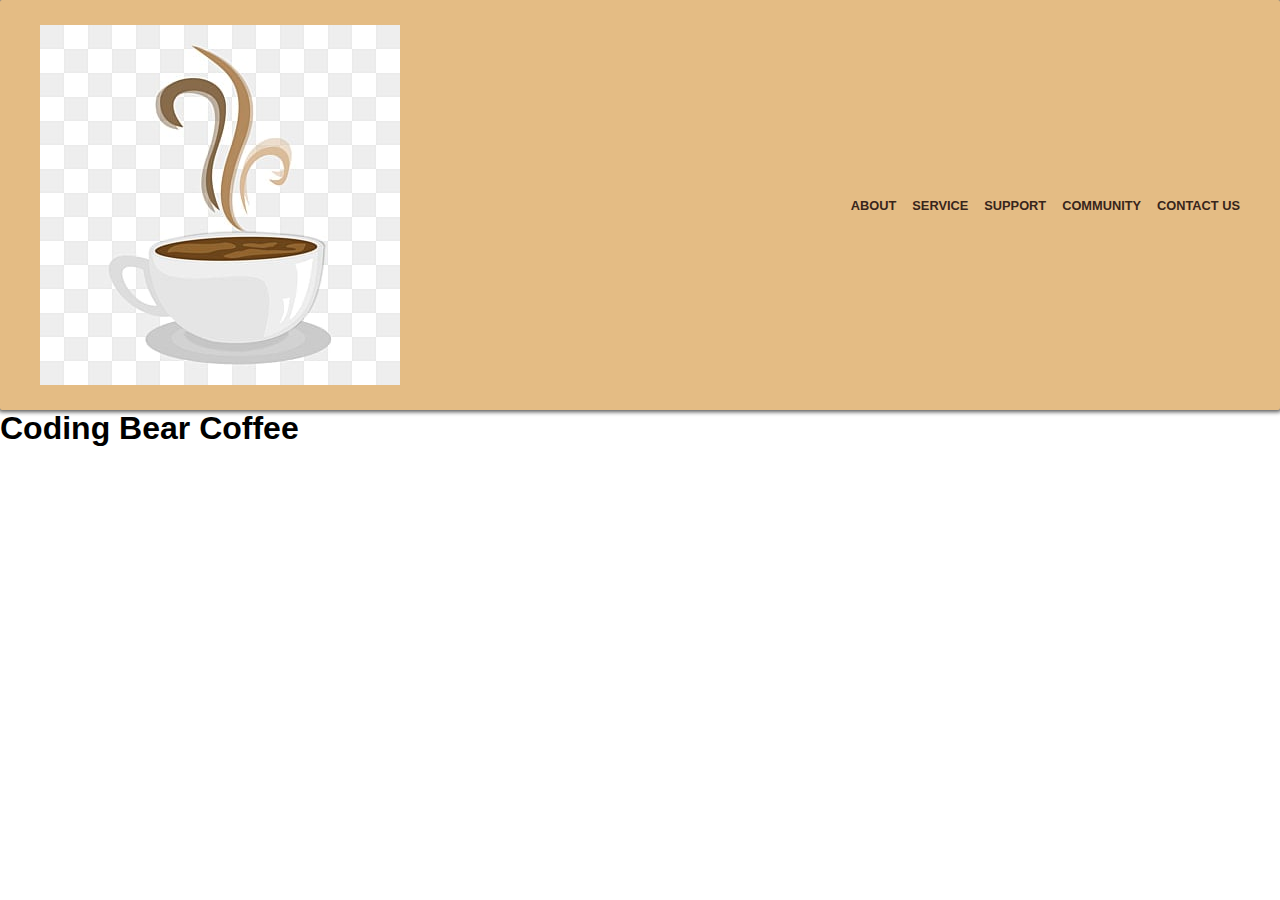
<file: ClassProject/classProject.html>
<!DOCTYPE html>
<html lang="en">
<head>
    <meta charset="UTF-8">
    <meta http-equiv="X-UA-Compatible" content="IE=edge">
    <meta name="viewport" content="width=device-width, initial-scale=1.0">
    <link rel="stylesheet" href="style.css">
    
    <title>Coding Bear Coffee</title>
</head>
<body>
    <div id="preloader"></div>
    
        <header id="home">
            <div class="navbar">
                <img src="img/logo.png" alt="">
                  <div class="nav-links">
                      <ul class="links">
                        <li><a href="#">About</a></li>
                        <li><a href="#">Service</a></li>
                        <li><a href="#">Support</a></li>
                        <li><a href="#">Community</a></li>
                        <li><a href="#">Contact Us</a></li>
                      </ul>
                  </div>

        </header>
    <h1 class="logo">Coding Bear Coffee</h1>
    
    <script src="https://ajax.googleapis.com/ajax/libs/jquery/1.11.0/jquery.min.js"></script>
    <script src="main.js"></script>
</body>
</html>
</file>
<file: ClassProject/style.css>
/*PRELOADER*/
:root {
    --nav: #ad6d2f;
    --main1: #e4bc84;
    --accent: #37251b;
    --milk: #d2c1b0;

}

#preloader {
    position:fixed;
    left:0;
    top:0;
    z-index:99999999999;
    width:100%;
    height:100%;
    overflow:visible;
    background: #fff url('img/preloader.gif') no-repeat center center;
}
/* SET TO 0*/
*{
    margin: 0;
    padding: 0;
    box-sizing: border-box;
    font-family: 'Lato', sans-serif;
    font-family: 'Oswald', sans-serif;
  }
  header{
    background-color: var(--main1);
    padding: 25px 40px;
    box-shadow: 0px 0px 4px 2px #565656;
    border-radius: 2px;

  }
  header div.navbar{
    display: flex;
    justify-content: space-between;
    align-items: center;
  }

  div.navbar img {
    
  }
  
  div.navbar div.logo{
    color: var(--accent);
    font-family: "Quicksand", sans-serif;
  }
  div.logo h2{
    font-size: 1.3rem;
    cursor: pointer;
  }
  
  div.nav-links ul.links{
        list-style: none;
        display: flex;
        justify-content: flex-end;
  }
  ul.links li{
    margin: 0px 8px;
  }
  ul.links li:last-child{
    margin-right: 0;
  }
  ul.links li a{
    color: var(--accent);
    text-decoration: none;
    font-family: "Quicksand", sans-serif;
    text-transform: uppercase;
    font-size: 0.8rem;
    font-weight: 700;
    transition: all .3s ease-in-out;
  }
  ul.links li a:hover,
  ul.links li a:focus{
    color: var(--nav);
  }
  
  div.menu-trigger{
    display: none;
  }
  button.close-nav{
    display: none;
  }
  div.menu-trigger button{
    background: transparent;
    border: none;
    color: white;
    font-size: 1rem;
  }
  div.menu-trigger button:focus,
  div.menu-trigger button:hover{
    color: #f3f26f;
  }
  div.content{
    margin-top: 150px;
    text-align: center;
  }
  div.content p{
    font-family: "Roboto", sans-serif;
    color: #464686;
    font-size: 1.3rem;
  }
  div.content a{
    margin-top: 30px;
    display: block;
    color: grey;
    font-family: "Roboto", sans-serif;
    transition: all .3s ease-out;
  }
  div.content a:hover{
    color: red;
  }

  @media screen and (max-width: 600px){
    html,body{
      width: 100%;
      height: 100%;
    }
    body{
      background-color: #f3f26f;
    }
    div.nav-links{
      display: none;
      background-color: #252525;
      position: fixed;
      min-width: 200px;
      height: 100%;
      top: 0;
      padding: 0;
      right: 0;
      z-index: 1;
      animation: appear 0.7s ease-in-out;
    }
    @keyframes appear{
      0%{
          right: -300px;
      }
      100%{
        right: 0px;
      }
    }
    div.nav-links ul.links{
      display: block;
      width: 100%;
      padding: 0px;
      margin-top: 30px;
    }
    ul.links li{
      margin: 0;
    }
    ul.links li a{
      display: block;
      width: 100%;
      padding: 8px 12px;
    }
    ul.links li a:hover,
    ul.links li a:focus{
      background: #efefef;
      color:#595907;
    }
    button.close-nav{
      display: block;
      background: transparent;
      border: none;
      color: white;
      font-size: 1.2rem;
      position: absolute;
      top: 8px;
      left: 168px;
      cursor: pointer;
    }
    button.close-nav:focus{
      color: red;
    }
    div.menu-trigger{
      display: block;
    }
  }
</file>
